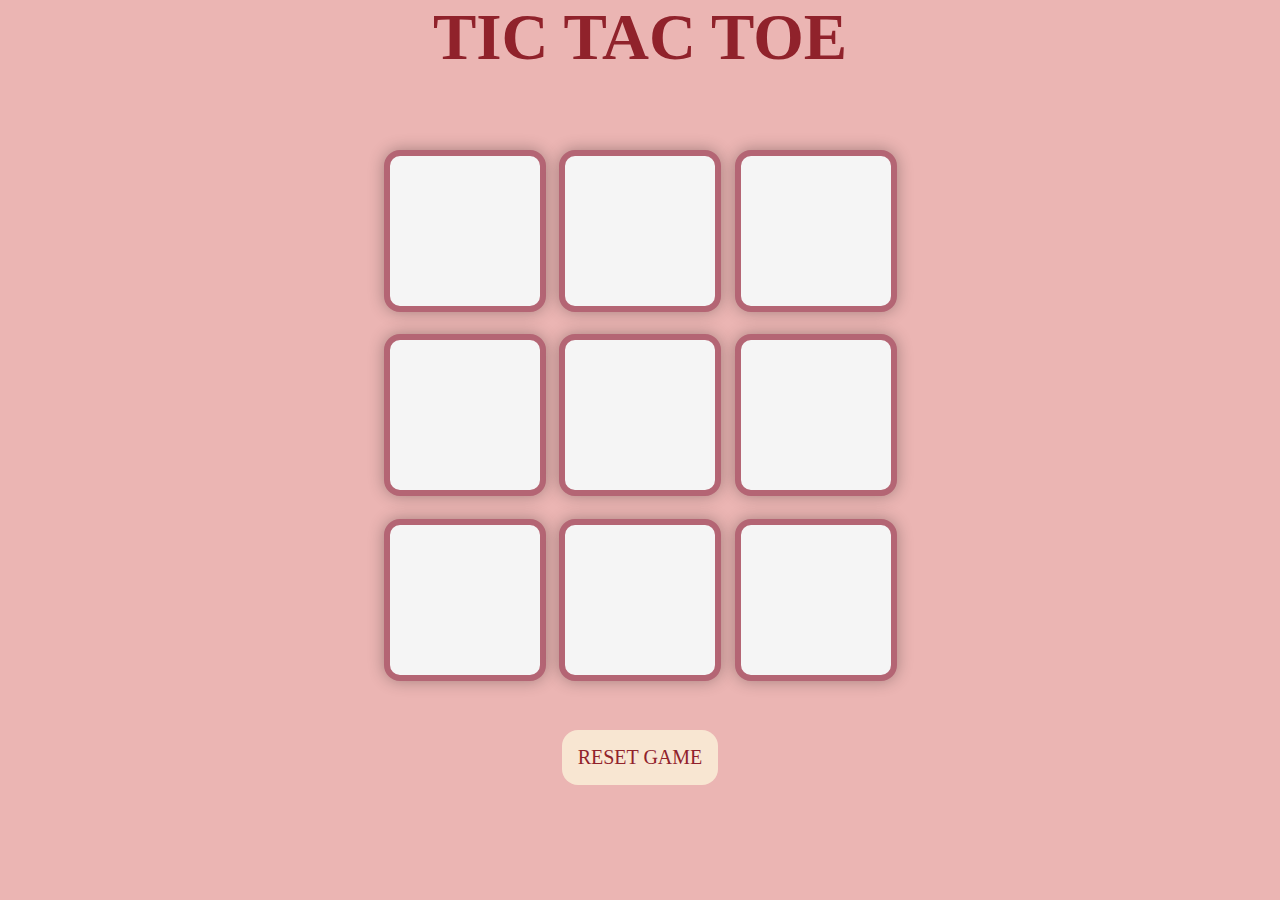
<file: index.html>
<!DOCTYPE html>
<html lang="en">
<head>
    <meta charset="UTF-8">
    <meta name="viewport" content="width=device-width, initial-scale=1.0">
    <title>TICTACTOE GAME</title>
    <link rel="stylesheet" href="stylesheet.css">
</head>
<body>
    <h1>TIC TAC TOE</h1>
    <div class="msg-container hide">
       <p id="msg">
    YAYYYY!!!! YOU WON 
</p>

        <button id="new-btn">NEW GAME</button>
    </div>
   <main>
     
    <div class="container">
         <div class="game">
     <button class="box"></button>
     <button class="box"></button>
     <button class="box"></button>
     <button class="box"></button>
     <button class="box"></button>
     <button class="box"></button>
     <button class="box"></button>
     <button class="box"></button>
     <button class="box"></button>
     </div>
    </div>
    <button id="reset-btn">RESET GAME</button>
   </main>
   <script src="script.js"></script>
</body>
</html>
</file>
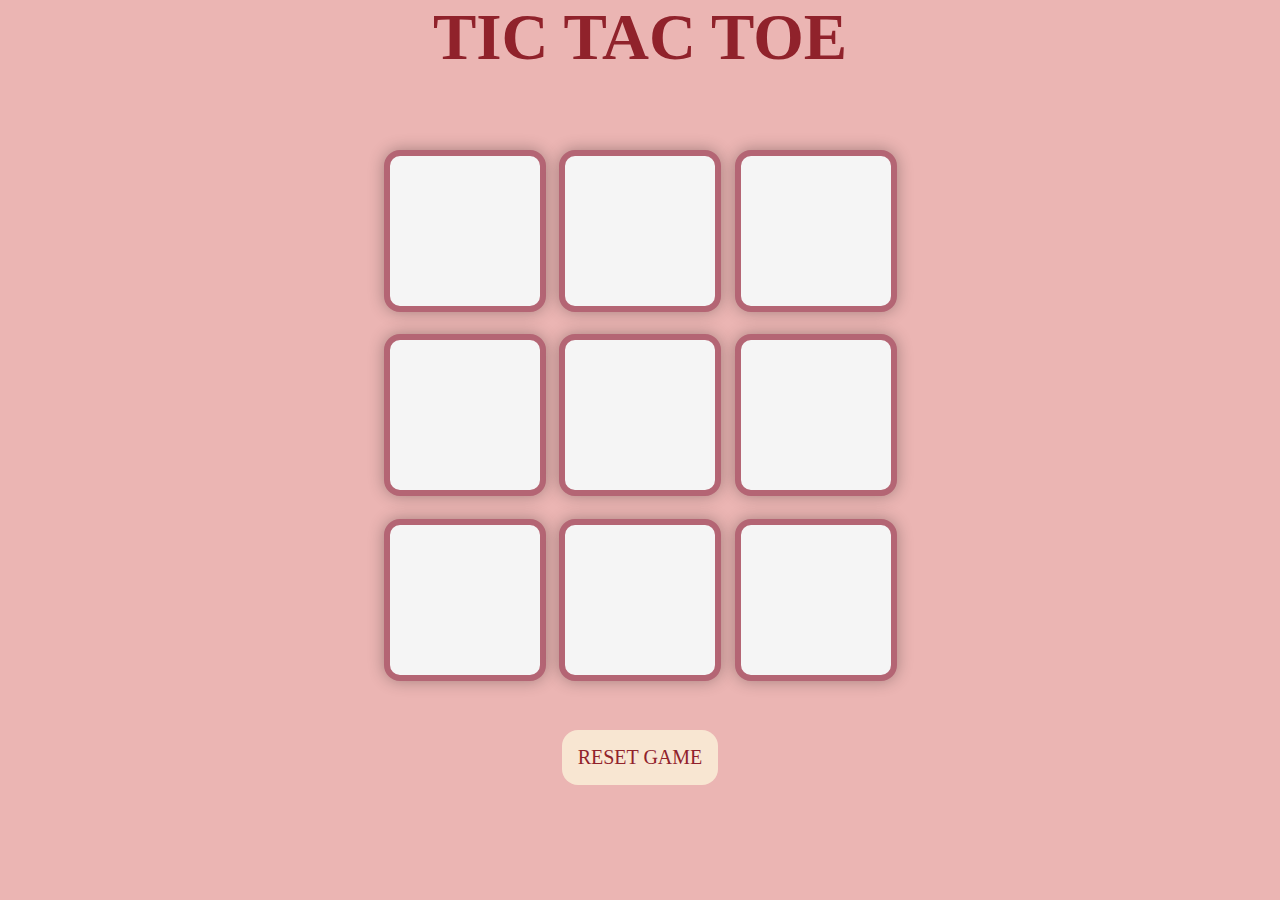
<file: tictactoe.html>
<!DOCTYPE html>
<html lang="en">
<head>
    <meta charset="UTF-8">
    <meta name="viewport" content="width=device-width, initial-scale=1.0">
    <title>TICTACTOE GAME</title>
    <link rel="stylesheet" href="tictactoe.css">
</head>
<body>
    <h1>TIC TAC TOE</h1>
    <div class="msg-container hide">
       <p id="msg">
    YAYYYY!!!! YOU WON 
</p>

        <button id="new-btn">NEW GAME</button>
    </div>
   <main>
     
    <div class="container">
         <div class="game">
     <button class="box"></button>
     <button class="box"></button>
     <button class="box"></button>
     <button class="box"></button>
     <button class="box"></button>
     <button class="box"></button>
     <button class="box"></button>
     <button class="box"></button>
     <button class="box"></button>
     </div>
    </div>
    <button id="reset-btn">RESET GAME</button>
   </main>
   <script src="tictactoe.js"></script>
</body>
</html>
</file>
<file: stylesheet.css>
*{
    margin: 0;
    padding: 0;
}


body{
    background-color:#ebb5b3; 
    /* background-image: url("bg.webp"); */
    background-size: cover;
    text-align: center;
}

h1{
    /* color: #9c0101; */
    color: #90222b;
    font-size: 65px;
    font-family: cursive;
    margin-bottom: 25px;
    
}

.container{
    height: 70vh;
     display: flex;
    justify-content: center;
    align-items: center;
}

.game{
    height: 60vmin;
    width: 60vmin;
    display: flex;
    flex-wrap: wrap;
    justify-content: center;
    align-items: center;
    gap: 1.5vmin;
}

.box{
    height: 18vmin;
    width: 18vmin;
    border-radius: 1rem;
    border: 6.5px solid #b46574;
    box-shadow: 0 0 1rem rgba(0, 0,0, 0.3) ;
    font-size: 8vmin;
    /* color:#640505; */
    color: #782b42;
    background-color: whitesmoke;
    font-family: cursive;

}


#reset-btn{
    padding: 1rem;
    font-size: 1.25rem ;
    background-color:#f8e6d2;
    color: #90222b;
    font-family: 'Times New Roman';
    border-radius: 1rem;
    border: none;
}

#new-btn{
    padding: 1rem;
    font-size: 1.25rem ;
    background-color:#f8e6d2;
    color: #90222b;
    font-family: 'Times New Roman';
    border-radius: 1rem;
    border: none;
    margin-top: 25px;
}

#msg{
/* color: #001F54; */
color: 	#90222b;
font-size: 50px;
font-weight: 700;
}

.msg-container{
    height: 100vmin;
    display: flex;
    justify-content: center;
    align-items: center;
 flex-direction: column;
 gap: 4rem;
}

.hide{
    display: none;
}
</file>
<file: tictactoe.css>
*{
    margin: 0;
    padding: 0;
}


body{
    background-color:#ebb5b3; 
    /* background-image: url("bg.webp"); */
    background-size: cover;
    text-align: center;
}

h1{
    /* color: #9c0101; */
    color: #90222b;
    font-size: 65px;
    font-family: cursive;
    margin-bottom: 25px;
    
}

.container{
    height: 70vh;
     display: flex;
    justify-content: center;
    align-items: center;
}

.game{
    height: 60vmin;
    width: 60vmin;
    display: flex;
    flex-wrap: wrap;
    justify-content: center;
    align-items: center;
    gap: 1.5vmin;
}

.box{
    height: 18vmin;
    width: 18vmin;
    border-radius: 1rem;
    border: 6.5px solid #b46574;
    box-shadow: 0 0 1rem rgba(0, 0,0, 0.3) ;
    font-size: 8vmin;
    /* color:#640505; */
    color: #782b42;
    background-color: whitesmoke;
    font-family: cursive;

}


#reset-btn{
    padding: 1rem;
    font-size: 1.25rem ;
    background-color:#f8e6d2;
    color: #90222b;
    font-family: 'Times New Roman';
    border-radius: 1rem;
    border: none;
}

#new-btn{
    padding: 1rem;
    font-size: 1.25rem ;
    background-color:#f8e6d2;
    color: #90222b;
    font-family: 'Times New Roman';
    border-radius: 1rem;
    border: none;
    margin-top: 25px;
}

#msg{
/* color: #001F54; */
color: 	#90222b;
font-size: 50px;
font-weight: 700;
}

.msg-container{
    height: 100vmin;
    display: flex;
    justify-content: center;
    align-items: center;
 flex-direction: column;
 gap: 4rem;
}

.hide{
    display: none;
}
</file>
